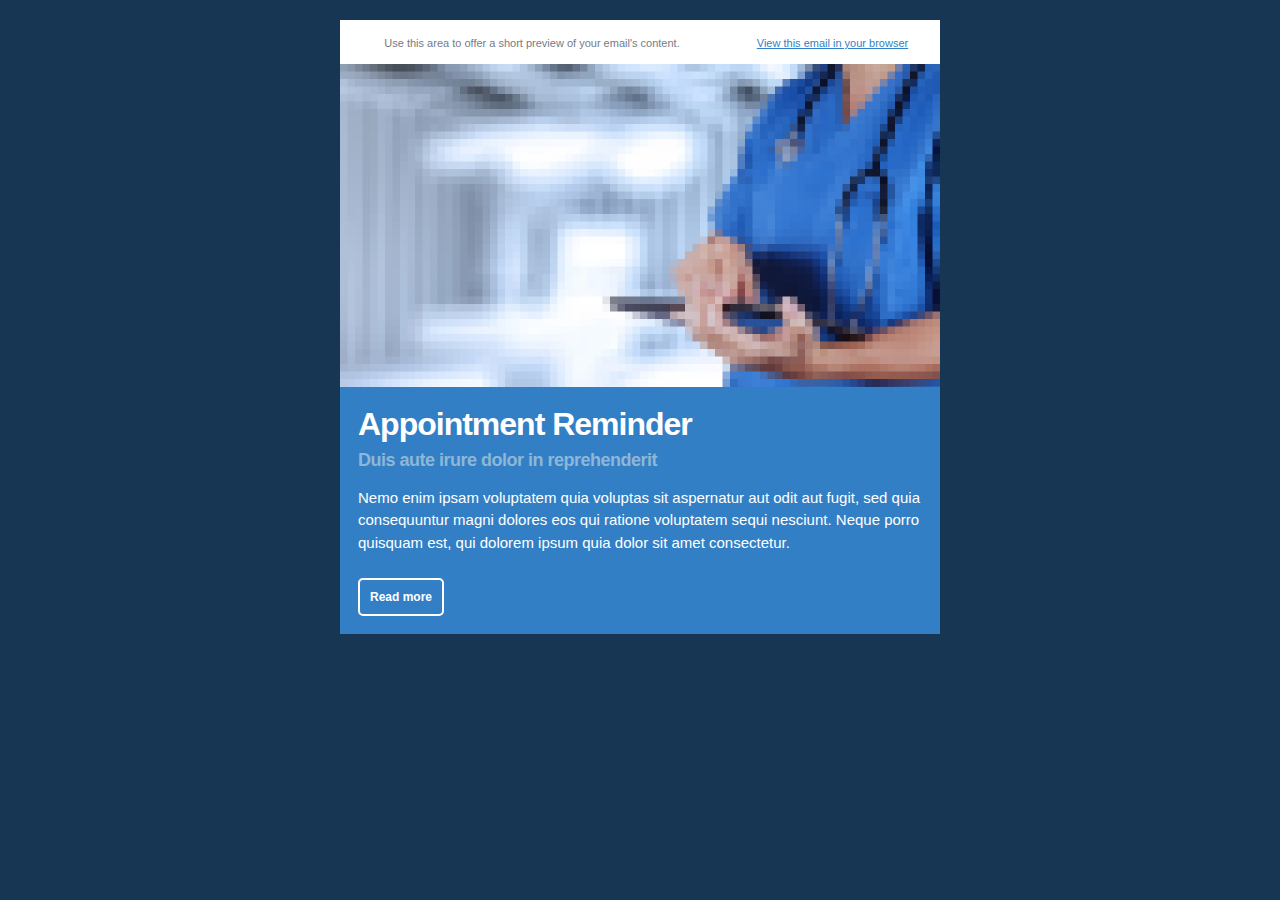
<file: medications/templates/email/appt_email.html>
<!DOCTYPE html PUBLIC "-//W3C//DTD XHTML 1.0 Strict//EN" "http://www.w3.org/TR/xhtml1/DTD/xhtml1-strict.dtd">
<html xmlns="http://www.w3.org/1999/xhtml">
    <head>
    	<!-- NAME: 1:2 COLUMN -->
        <meta http-equiv="Content-Type" content="text/html; charset=UTF-8">
        <meta name="viewport" content="width=device-width, initial-scale=1.0">
        <title>Appointment Reminder</title>

    <style type="text/css">
		body,#bodyTable,#bodyCell{
			height:100% !important;
			margin:0;
			padding:0;
			width:100% !important;
		}
		table{
			border-collapse:collapse;
		}
		img,a img{
			border:0;
			outline:none;
			text-decoration:none;
		}
		h1,h2,h3,h4,h5,h6{
			margin:0;
			padding:0;
		}
		p{
			margin:1em 0;
			padding:0;
		}
		a{
			word-wrap:break-word;
		}
		.ReadMsgBody{
			width:100%;
		}
		.ExternalClass{
			width:100%;
		}
		.ExternalClass,.ExternalClass p,.ExternalClass span,.ExternalClass font,.ExternalClass td,.ExternalClass div{
			line-height:100%;
		}
		table,td{
			mso-table-lspace:0pt;
			mso-table-rspace:0pt;
		}
		#outlook a{
			padding:0;
		}
		img{
			-ms-interpolation-mode:bicubic;
		}
		body,table,td,p,a,li,blockquote{
			-ms-text-size-adjust:100%;
			-webkit-text-size-adjust:100%;
		}
		#bodyCell{
			padding:20px;
			border-top:0;
		}
		.Image{
			vertical-align:bottom;
		}
		.TextContent img{
			height:auto !important;
		}
	/*
	@tab Page
	@section background style
	@tip Set the background color and top border for your email. You may want to choose colors that match your company's branding.
	*/
		body,#bodyTable{
			/*@editable*/background-color:#163653;
		}
	/*
	@tab Page
	@section background style
	@tip Set the background color and top border for your email. You may want to choose colors that match your company's branding.
	*/
		#bodyCell{
			/*@editable*/border-top:0;
		}
	/*
	@tab Page
	@section email border
	@tip Set the border for your email.
	*/
		#templateContainer{
			/*@editable*/border:0;
		}
	/*
	@tab Page
	@section heading 1
	@tip Set the styling for all first-level headings in your emails. These should be the largest of your headings.
	@style heading 1
	*/
		h1{
			/*@editable*/color:#ffffff !important;
			display:block;
			/*@editable*/font-family:Helvetica;
			/*@editable*/font-size:40px;
			/*@editable*/font-style:normal;
			/*@editable*/font-weight:bold;
			/*@editable*/line-height:125%;
			/*@editable*/letter-spacing:-1px;
			margin:0;
			/*@editable*/text-align:left;
		}
	/*
	@tab Page
	@section heading 2
	@tip Set the styling for all second-level headings in your emails.
	@style heading 2
	*/
		h2{
			/*@editable*/color:#ce7e7e !important;
			display:block;
			/*@editable*/font-family:Helvetica;
			/*@editable*/font-size:26px;
			/*@editable*/font-style:normal;
			/*@editable*/font-weight:bold;
			/*@editable*/line-height:125%;
			/*@editable*/letter-spacing:-.75px;
			margin:0;
			/*@editable*/text-align:left;
		}
	/*
	@tab Page
	@section heading 3
	@tip Set the styling for all third-level headings in your emails.
	@style heading 3
	*/
		h3{
			/*@editable*/color:#8db7d6 !important;
			display:block;
			/*@editable*/font-family:Helvetica;
			/*@editable*/font-size:18px;
			/*@editable*/font-style:normal;
			/*@editable*/font-weight:bold;
			/*@editable*/line-height:125%;
			/*@editable*/letter-spacing:-.5px;
			margin:0;
			/*@editable*/text-align:left;
		}
	/*
	@tab Page
	@section heading 4
	@tip Set the styling for all fourth-level headings in your emails. These should be the smallest of your headings.
	@style heading 4
	*/
		h4{
			/*@editable*/color:#c47777 !important;
			display:block;
			/*@editable*/font-family:Helvetica;
			/*@editable*/font-size:16px;
			/*@editable*/font-style:normal;
			/*@editable*/font-weight:bold;
			/*@editable*/line-height:125%;
			/*@editable*/letter-spacing:normal;
			margin:0;
			/*@editable*/text-align:left;
		}
	/*
	@tab Preheader
	@section preheader style
	@tip Set the background color and borders for your email's preheader area.
	*/
		#templatePreheader{
			/*@editable*/background-color:#ffffff;
			/*@editable*/border-top:0;
			/*@editable*/border-bottom:0;
		}
	/*
	@tab Preheader
	@section preheader text
	@tip Set the styling for your email's preheader text. Choose a size and color that is easy to read.
	*/
		.preheaderContainer .TextContent,.preheaderContainer .TextContent p{
			/*@editable*/color:#737c85;
			/*@editable*/font-family:Helvetica;
			/*@editable*/font-size:11px;
			/*@editable*/line-height:125%;
			/*@editable*/text-align:left;
		}
	/*
	@tab Preheader
	@section preheader link
	@tip Set the styling for your email's header links. Choose a color that helps them stand out from your text.
	*/
		.preheaderContainer .TextContent a{
			/*@editable*/color:#327fc6;
			/*@editable*/font-weight:normal;
			/*@editable*/text-decoration:underline;
		}
	/*
	@tab Header
	@section header style
	@tip Set the background color and borders for your email's header area.
	*/
		#templateHeader{
			/*@editable*/background-color:#d52c2c;
			/*@editable*/border-top:0;
			/*@editable*/border-bottom:0;
		}
	/*
	@tab Header
	@section header text
	@tip Set the styling for your email's header text. Choose a size and color that is easy to read.
	*/
		.headerContainer .TextContent,.headerContainer .TextContent p{
			/*@editable*/color:#b42c2c;
			/*@editable*/font-family:Helvetica;
			/*@editable*/font-size:15px;
			/*@editable*/line-height:150%;
			/*@editable*/text-align:left;
		}
	/*
	@tab Header
	@section header link
	@tip Set the styling for your email's header links. Choose a color that helps them stand out from your text.
	*/
		.headerContainer .TextContent a{
			/*@editable*/color:#2b6b7a;
			/*@editable*/font-weight:normal;
			/*@editable*/text-decoration:underline;
		}
	/*
	@tab Body
	@section body style
	@tip Set the background color and borders for your email's body area.
	*/
		#templateBody{
			/*@editable*/background-color:#327fc6;
			/*@editable*/border-top:0;
			/*@editable*/border-bottom:0;
		}
	/*
	@tab Body
	@section body text
	@tip Set the styling for your email's body text. Choose a size and color that is easy to read.
	*/
		.bodyContainer .TextContent,.bodyContainer .TextContent p{
			/*@editable*/color:#ffffff;
			/*@editable*/font-family:Helvetica;
			/*@editable*/font-size:15px;
			/*@editable*/line-height:150%;
			/*@editable*/text-align:left;
		}
	/*
	@tab Body
	@section body link
	@tip Set the styling for your email's body links. Choose a color that helps them stand out from your text.
	*/
		.bodyContainer .TextContent a{
			/*@editable*/color:#6dc6dd;
			/*@editable*/font-weight:normal;
			/*@editable*/text-decoration:underline;
		}
	/*
	@tab Columns
	@section column style
	@tip Set the background color and borders for your email's columns area.
	*/
		#templateColumns{
			/*@editable*/background-color:#ffffff;
			/*@editable*/border-top:15px none #d85656;
			/*@editable*/border-bottom:15px none #e94c4c;
		}
	/*
	@tab Columns
	@section left column text
	@tip Set the styling for your email's left column text. Choose a size and color that is easy to read.
	*/
		.leftColumnContainer .TextContent,.leftColumnContainer .TextContent p{
			/*@editable*/color:#737c85;
			/*@editable*/font-family:Helvetica;
			/*@editable*/font-size:15px;
			/*@editable*/line-height:100%;
			/*@editable*/text-align:left;
		}
	/*
	@tab Columns
	@section left column link
	@tip Set the styling for your email's left column links. Choose a color that helps them stand out from your text.
	*/
		.leftColumnContainer .TextContent a{
			/*@editable*/color:#6DC6DD;
			/*@editable*/font-weight:normal;
			/*@editable*/text-decoration:underline;
		}
	/*
	@tab Columns
	@section right column text
	@tip Set the styling for your email's right column text. Choose a size and color that is easy to read.
	*/
		.rightColumnContainer .TextContent,.rightColumnContainer .TextContent p{
			/*@editable*/color:#737c85;
			/*@editable*/font-family:Helvetica;
			/*@editable*/font-size:15px;
			/*@editable*/line-height:150%;
			/*@editable*/text-align:left;
		}
	/*
	@tab Columns
	@section right column link
	@tip Set the styling for your email's right column links. Choose a color that helps them stand out from your text.
	*/
		.rightColumnContainer .TextContent a{
			/*@editable*/color:#6DC6DD;
			/*@editable*/font-weight:normal;
			/*@editable*/text-decoration:underline;
		}
	/*
	@tab Footer
	@section footer style
	@tip Set the background color and borders for your email's footer area.
	*/
		#templateFooter{
			/*@editable*/background-color:#ffffff;
			/*@editable*/border-top:0;
			/*@editable*/border-bottom:0;
		}
	/*
	@tab Footer
	@section footer text
	@tip Set the styling for your email's footer text. Choose a size and color that is easy to read.
	*/
		.footerContainer .TextContent,.footerContainer .TextContent p{
			/*@editable*/color:#737c85;
			/*@editable*/font-family:Helvetica;
			/*@editable*/font-size:11px;
			/*@editable*/line-height:125%;
			/*@editable*/text-align:center;
		}
	/*
	@tab Footer
	@section footer link
	@tip Set the styling for your email's footer links. Choose a color that helps them stand out from your text.
	*/
		.footerContainer .TextContent a{
			/*@editable*/color:#327fc6;
			/*@editable*/font-weight:normal;
			/*@editable*/text-decoration:underline;
		}
	@media only screen and (max-width: 480px){
		body,table,td,p,a,li,blockquote{
			-webkit-text-size-adjust:none !important;
		}

}	@media only screen and (max-width: 480px){
		body{
			width:100% !important;
			min-width:100% !important;
		}

}	@media only screen and (max-width: 480px){
		td[id=bodyCell]{
			padding:10px !important;
		}

}	@media only screen and (max-width: 480px){
		table[class=TextContentContainer]{
			width:100% !important;
		}

}	@media only screen and (max-width: 480px){
		table[class=BoxedTextContentContainer]{
			width:100% !important;
		}

}	@media only screen and (max-width: 480px){
		table[class=mcpreview-image-uploader]{
			width:100% !important;
			display:none !important;
		}

}	@media only screen and (max-width: 480px){
		img[class=Image]{
			width:100% !important;
		}

}	@media only screen and (max-width: 480px){
		table[class=ImageGroupContentContainer]{
			width:100% !important;
		}

}	@media only screen and (max-width: 480px){
		td[class=ImageGroupContent]{
			padding:9px !important;
		}

}	@media only screen and (max-width: 480px){
		td[class=ImageGroupBlockInner]{
			padding-bottom:0 !important;
			padding-top:0 !important;
		}

}	@media only screen and (max-width: 480px){
		tbody[class=ImageGroupBlockOuter]{
			padding-bottom:9px !important;
			padding-top:9px !important;
		}

}	@media only screen and (max-width: 480px){
		table[class=CaptionTopContent],table[class=CaptionBottomContent]{
			width:100% !important;
		}

}	@media only screen and (max-width: 480px){
		table[class=CaptionLeftTextContentContainer],table[class=CaptionRightTextContentContainer],table[class=CaptionLeftImageContentContainer],table[class=CaptionRightImageContentContainer],table[class=ImageCardLeftTextContentContainer],table[class=ImageCardRightTextContentContainer]{
			width:100% !important;
		}

}	@media only screen and (max-width: 480px){
		td[class=ImageCardLeftImageContent],td[class=ImageCardRightImageContent]{
			padding-right:18px !important;
			padding-left:18px !important;
			padding-bottom:0 !important;
		}

}	@media only screen and (max-width: 480px){
		td[class=ImageCardBottomImageContent]{
			padding-bottom:9px !important;
		}

}	@media only screen and (max-width: 480px){
		td[class=ImageCardTopImageContent]{
			padding-top:18px !important;
		}

}	@media only screen and (max-width: 480px){
		table[class=CaptionLeftContentOuter] td[class=TextContent],table[class=CaptionRightContentOuter] td[class=TextContent]{
			padding-top:9px !important;
		}

}	@media only screen and (max-width: 480px){
		td[class=CaptionBlockInner] table[class=CaptionTopContent]:last-child td[class=TextContent]{
			padding-top:18px !important;
		}

}	@media only screen and (max-width: 480px){
		td[class=BoxedTextContentColumn]{
			padding-left:18px !important;
			padding-right:18px !important;
		}

}	@media only screen and (max-width: 480px){
		td[class=columnsContainer]{
			display:block !important;
			max-width:600px !important;
			width:100% !important;
		}

}	@media only screen and (max-width: 480px){
		td[class=TextContent]{
			padding-right:18px !important;
			padding-left:18px !important;
		}

}	@media only screen and (max-width: 480px){
	/*
	@tab Mobile Styles
	@section template width
	@tip Make the template fluid for portrait or landscape view adaptability. If a fluid layout doesn't work for you, set the width to 300px instead.
	*/
		table[id=templateContainer],table[id=templatePreheader],table[id=templateHeader],table[id=templateColumns],table[class=templateColumn],table[id=templateBody],table[id=templateFooter]{
			/*@tab Mobile Styles
@section template width
@tip Make the template fluid for portrait or landscape view adaptability. If a fluid layout doesn't work for you, set the width to 300px instead.*/max-width:600px !important;
			/*@editable*/width:100% !important;
		}

}	@media only screen and (max-width: 480px){
	/*
	@tab Mobile Styles
	@section heading 1
	@tip Make the first-level headings larger in size for better readability on small screens.
	*/
		h1{
			/*@editable*/font-size:24px !important;
			/*@editable*/line-height:125% !important;
		}

}	@media only screen and (max-width: 480px){
	/*
	@tab Mobile Styles
	@section heading 2
	@tip Make the second-level headings larger in size for better readability on small screens.
	*/
		h2{
			/*@editable*/font-size:20px !important;
			/*@editable*/line-height:125% !important;
		}

}	@media only screen and (max-width: 480px){
	/*
	@tab Mobile Styles
	@section heading 3
	@tip Make the third-level headings larger in size for better readability on small screens.
	*/
		h3{
			/*@editable*/font-size:18px !important;
			/*@editable*/line-height:125% !important;
		}

}	@media only screen and (max-width: 480px){
	/*
	@tab Mobile Styles
	@section heading 4
	@tip Make the fourth-level headings larger in size for better readability on small screens.
	*/
		h4{
			/*@editable*/font-size:16px !important;
			/*@editable*/line-height:125% !important;
		}

}	@media only screen and (max-width: 480px){
	/*
	@tab Mobile Styles
	@section Boxed Text
	@tip Make the boxed text larger in size for better readability on small screens. We recommend a font size of at least 16px.
	*/
		table[class=BoxedTextContentContainer] td[class=TextContent],td[class=BoxedTextContentContainer] td[class=TextContent] p{
			/*@editable*/font-size:18px !important;
			/*@editable*/line-height:125% !important;
		}

}	@media only screen and (max-width: 480px){
	/*
	@tab Mobile Styles
	@section Preheader Visibility
	@tip Set the visibility of the email's preheader on small screens. You can hide it to save space.
	*/
		table[id=templatePreheader]{
			/*@editable*/display:block !important;
		}

}	@media only screen and (max-width: 480px){
	/*
	@tab Mobile Styles
	@section Preheader Text
	@tip Make the preheader text larger in size for better readability on small screens.
	*/
		td[class=preheaderContainer] td[class=TextContent],td[class=preheaderContainer] td[class=TextContent] p{
			/*@editable*/font-size:14px !important;
			/*@editable*/line-height:115% !important;
		}

}	@media only screen and (max-width: 480px){
	/*
	@tab Mobile Styles
	@section Header Text
	@tip Make the header text larger in size for better readability on small screens.
	*/
		td[class=headerContainer] td[class=TextContent],td[class=headerContainer] td[class=TextContent] p{
			/*@editable*/font-size:18px !important;
			/*@editable*/line-height:125% !important;
		}

}	@media only screen and (max-width: 480px){
	/*
	@tab Mobile Styles
	@section Body Text
	@tip Make the body text larger in size for better readability on small screens. We recommend a font size of at least 16px.
	*/
		td[class=bodyContainer] td[class=TextContent],td[class=bodyContainer] td[class=TextContent] p{
			/*@editable*/font-size:18px !important;
			/*@editable*/line-height:125% !important;
		}

}	@media only screen and (max-width: 480px){
	/*
	@tab Mobile Styles
	@section Left Column Text
	@tip Make the left column text larger in size for better readability on small screens. We recommend a font size of at least 16px.
	*/
		td[class=leftColumnContainer] td[class=TextContent],td[class=leftColumnContainer] td[class=TextContent] p{
			/*@editable*/font-size:18px !important;
			/*@editable*/line-height:125% !important;
		}

}	@media only screen and (max-width: 480px){
	/*
	@tab Mobile Styles
	@section Right Column Text
	@tip Make the right column text larger in size for better readability on small screens. We recommend a font size of at least 16px.
	*/
		td[class=rightColumnContainer] td[class=TextContent],td[class=rightColumnContainer] td[class=TextContent] p{
			/*@editable*/font-size:18px !important;
			/*@editable*/line-height:125% !important;
		}

}	@media only screen and (max-width: 480px){
	/*
	@tab Mobile Styles
	@section footer text
	@tip Make the body content text larger in size for better readability on small screens.
	*/
		td[class=footerContainer] td[class=TextContent],td[class=footerContainer] td[class=TextContent] p{
			/*@editable*/font-size:14px !important;
			/*@editable*/line-height:115% !important;
		}

}	@media only screen and (max-width: 480px){
		td[class=footerContainer] a[class=utilityLink]{
			display:block !important;
		}

}</style></head>
    <body leftmargin="0" marginwidth="0" topmargin="0" marginheight="0" offset="0">
        <center>
            <table align="center" border="0" cellpadding="0" cellspacing="0" height="100%" width="100%" id="bodyTable">
                <tr>
                    <td align="center" valign="top" id="bodyCell">
                        <!-- BEGIN TEMPLATE // -->
                        <table border="0" cellpadding="0" cellspacing="0" width="600" id="templateContainer">
                            <tr>
                                <td align="center" valign="top">
                                    <!-- BEGIN PREHEADER // -->
                                    <table border="0" cellpadding="0" cellspacing="0" width="600" id="templatePreheader">
                                        <tr>
                                        	<td valign="top" class="preheaderContainer" style="padding-top:9px;"><table border="0" cellpadding="0" cellspacing="0" width="100%" class="TextBlock">
    <tbody class="TextBlockOuter">
        <tr>
            <td valign="top" class="TextBlockInner">

                <table align="left" border="0" cellpadding="0" cellspacing="0" width="366" class="TextContentContainer">
                    <tbody><tr>

                        <td valign="top" class="TextContent" style="padding: 9px 0px 9px 18px; font-weight: normal; line-height: 100%;">

                            <div style="text-align: center;"><span style="color:737c85">Use this area to offer a short preview of your email's content.</span></div>

                        </td>
                    </tr>
                </tbody></table>

                <table align="right" border="0" cellpadding="0" cellspacing="0" width="197" class="TextContentContainer">
                    <tbody><tr>

                        <td valign="top" class="TextContent" style="padding: 9px 18px 9px 0px; font-weight: normal; line-height: 100%;">

                            <div style="text-align: center;"><a href="#" target="_blank"><span style="color:737c85">View this email in your browser</span></a></div>

                        </td>
                    </tr>
                </tbody></table>

            </td>
        </tr>
    </tbody>
</table></td>
                                        </tr>
                                    </table>
                                    <!-- // END PREHEADER -->
                                </td>
                            </tr>
                            <tr>
                                <td align="center" valign="top">
                                    <!-- BEGIN HEADER // -->
                                    <table border="0" cellpadding="0" cellspacing="0" width="600" id="templateHeader">
                                        <tr>
                                            <td valign="top" class="headerContainer"><table border="0" cellpadding="0" cellspacing="0" width="100%" class="DividerBlock" style="background-color: #FFFFFF;">
    <tbody class="DividerBlockOuter">
        <tr>
            <td class="DividerBlockInner" style="padding: 3px 18px;">
                <table class="DividerContent" border="0" cellpadding="0" cellspacing="0" width="100%" style="border-top-width: 1px;border-top-style: none;border-top-color: #999999;">
                    <tbody><tr>
                        <td>
                            <span></span>
                        </td>
                    </tr>
                </tbody></table>
            </td>
        </tr>
    </tbody>
</table><table border="0" cellpadding="0" cellspacing="0" width="100%" class="ImageBlock">
    <tbody class="ImageBlockOuter">
            <tr>
                <td valign="top" style="padding:0px" class="ImageBlockInner">
                    <table align="left" width="100%" border="0" cellpadding="0" cellspacing="0" class="ImageContentContainer">
                        <tbody><tr>
                            <td class="ImageContent" valign="top" style="padding-right: 0px; padding-left: 0px; padding-top: 0; padding-bottom: 0; text-align:center;">


                                        <img align="center" alt="" src="images/f70f09c6-838d-4b0f-a7c3-376cb2bfa500.jpg" width="600" style="max-width:1200px; padding-bottom: 0; display: inline !important; vertical-align: bottom;" class="Image">


                            </td>
                        </tr>
                    </tbody></table>
                </td>
            </tr>
    </tbody>
</table></td>
                                        </tr>
                                    </table>
                                    <!-- // END HEADER -->
                                </td>
                            </tr>
                            <tr>
                                <td align="center" valign="top">
                                    <!-- BEGIN BODY // -->
                                    <table border="0" cellpadding="0" cellspacing="0" width="600" id="templateBody">
                                        <tr>
                                            <td valign="top" class="bodyContainer"><table border="0" cellpadding="0" cellspacing="0" width="100%" class="TextBlock">
    <tbody class="TextBlockOuter">
        <tr>
            <td valign="top" class="TextBlockInner">

                <table align="left" border="0" cellpadding="0" cellspacing="0" width="600" class="TextContentContainer">
                    <tbody><tr>

                        <td valign="top" class="TextContent" style="padding: 9px 18px; font-family: Arial, 'Helvetica Neue', Helvetica, sans-serif; font-weight: normal; line-height: 100%;">

                            <h1 class="null"><span style="font-family:arial,helvetica neue,helvetica,sans-serif"><span style="font-size:32px">Appointment Reminder&nbsp;</span></span></h1>

<h3>Duis aute irure dolor in reprehenderit</h3>

<p>Nemo enim ipsam voluptatem quia voluptas sit aspernatur aut odit aut fugit, sed quia consequuntur magni dolores eos qui ratione voluptatem sequi nesciunt. Neque porro quisquam est, qui dolorem ipsum quia dolor sit amet&nbsp;consectetur.</p>

                        </td>
                    </tr>
                </tbody></table>

            </td>
        </tr>
    </tbody>
</table><table border="0" cellpadding="0" cellspacing="0" width="100%" class="ButtonBlock">
    <tbody class="ButtonBlockOuter">
        <tr>
            <td style="padding-top:0; padding-right:18px; padding-bottom:18px; padding-left:18px;" valign="top" align="left" class="ButtonBlockInner">
                <table border="0" cellpadding="0" cellspacing="0" class="ButtonContentContainer" style="border-collapse: separate !important;border: 2px solid #FFFFFF;border-radius: 5px;background-color: #327FC6;">
                    <tbody>
                        <tr>
                            <td align="center" valign="middle" class="ButtonContent" style="font-family: Arial; font-size: 12px; padding: 10px;">
                                <a class="Button " title="Read more" href="#" target="_self" style="font-weight: bold;letter-spacing: normal;line-height: 100%;text-align: center;text-decoration: none;color: #FFFFFF;">Read more</a>
                            </td>
                        </tr>
                    </tbody>
                </table>
            </td>
        </tr>
    </tbody>
</table><table border="0" cellpadding="0" cellspacing="0" width="100%" class="DividerBlock" style="background-color: #163653;">
    <tbody class="DividerBlockOuter">
        <tr>
            <td class="DividerBlockInner" style="padding: 18px;">
                <table class="DividerContent" border="0" cellpadding="0" cellspacing="0" width="100%" style="border-top-width: 1px;border-top-style: none;border-top-color: #999999;">
                    <tbody><tr>
                        <td>
                            <span></span>
                        </td>
                    </tr>
                </tbody></table>
            </td>
        </tr>
    </tbody>
</table></td>
                                        </tr>
                                    </table>
                                    <!-- // END BODY -->
                                
                                    <!-- // END FOOTER -->
                                </td>
                            </tr>
                        </table>
                        <!-- // END TEMPLATE -->
                    </td>
                </tr>
            </table>
        </center>
    </body>
</html>
</file>
